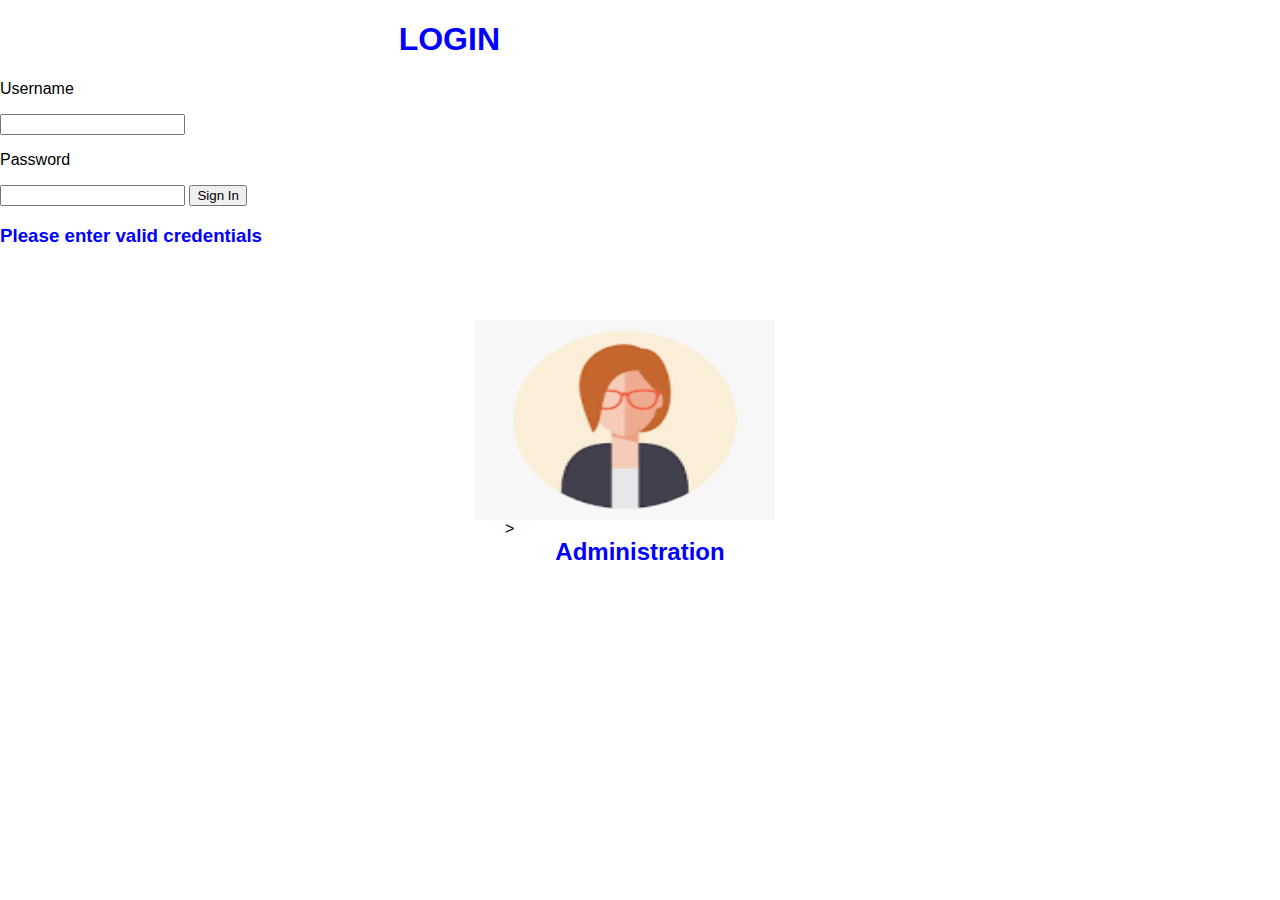
<file: Admin_Login_jsp/src/main/webapp/index.html>
<!DOCTYPE html>
<html>
<head>
<meta charset="UTF-8">
<title> Admin Login Form</title>
<link rel="stylesheet" href="style.css">
</head>
<body style="background-image:url('https://img.freepik.com/free-vector/blue-curve-background_53876-113112.jpg')">
     <h1>LOGIN</h1>
	<div class="LoginBox">
	<img alt=""  src=
           "[data-uri]" width="300" height="200" align="right">
            >
	<h2> Administration</h2>
	
	</div>
	<form action="LoginCheck.jsp" method="post">
	   <p>Username</p>
	   <input type="text" name="username" placeholder="Enter username" required>  
	   <p>Password</p>
	   <input type="password" name="password" placeholder="***********************" required>  
	   <input type="submit" value="Sign In">
	</form>
	<h3>Please enter valid credentials</h3>
</body>
</html>
</file>
<file: Admin_Login_jsp/src/main/webapp/style.css>
body
{
	margin: 0;
	padding: 0;
	background:url(https://images.all-free-download.com/images/graphiclarge/blue_abstract_background_310971.jpg);
	height:200px;
	width:500px;
	background-size: cover;
	font-family: sans-serif;
}
.LoginBox
{
	position:absolute;
	top: 50%;
	left: 50%;
	transform: translate(-50% , -50%);
	width: 350px;
	height: 420px;
	padding: 80px 40px;
	box-sizing: border-box;
	background: rgba(0,0,0,-5);
}
.menubox
{
	position:absolute;
	top: 50%;
	left: 50%;
	transform: translate(-50% , -50%);
	width: 1200px;
	height: 500px;
	padding: 80px 40px;
	box-sizing: border-box;
	background: rgba(0,0,0,-5);
}
.user
{
	width:100px;
	height: 100px;
	border-radius: 50%;
	overflow: hidden;
	position: absolute;
	top: calc(100px/2);
	left: calc(50% -50%);
}
h2
{
	margin: 0;
	padding: 0 0 20px;
	color:blue;
	text-align: center;
}
h3
{
	color: blue;
}
h1
{
	color: blue;
	text-align: right;
}
.LoginBox p
{
	margin: 0;
	padding: 0;
	font-weight: bold;
	color: #fff;
	
}
.LoginBox input
{
	width: 100%;
	margin-bottom: 20px;
	
}
.LoginBox input[type="text"],
.LoginBox input[type="password"]
{
	border: none;
	border-bottom: 1px solid #fff;
	background: transparent;
	outline: none;
	height: 40px;
	color: #fff;
	font-size: 16px;
}
::placeholder
{
	color: rgba(255,255,255,.5);
}
.LoginBox input[type="submit"]
{
	border: none;
	outline: none;
	height: 40px;
	color: #fff;
	font-size: 16px;
	background: #ff267e;
	cursor: pointer;
	border-radius: 20px;
}

.LoginBox input[type="submit"]:hover
{
	background: #efed40;
	color: #262626;
}
.LoginBox a
{
	border: none;
	font-size: 14px;
	font-weight: bold;
	text-decoration: none;
	
}
ul
{
	list-style-type: none;
	margin: 0;
	padding: 10px;
	overflow: hidden;
	background-color: #333;

}
li
{
	float: right;
	
}
li a
{
	display: inline-block;
	color: grey;
	text-align: center;
	padding: 14px 16px;
	text-decoration: none;
	
	
}
li a:hover
{
	background-color: skyblue;
}
.active
{
		background-color: red;
	
}
</file>
